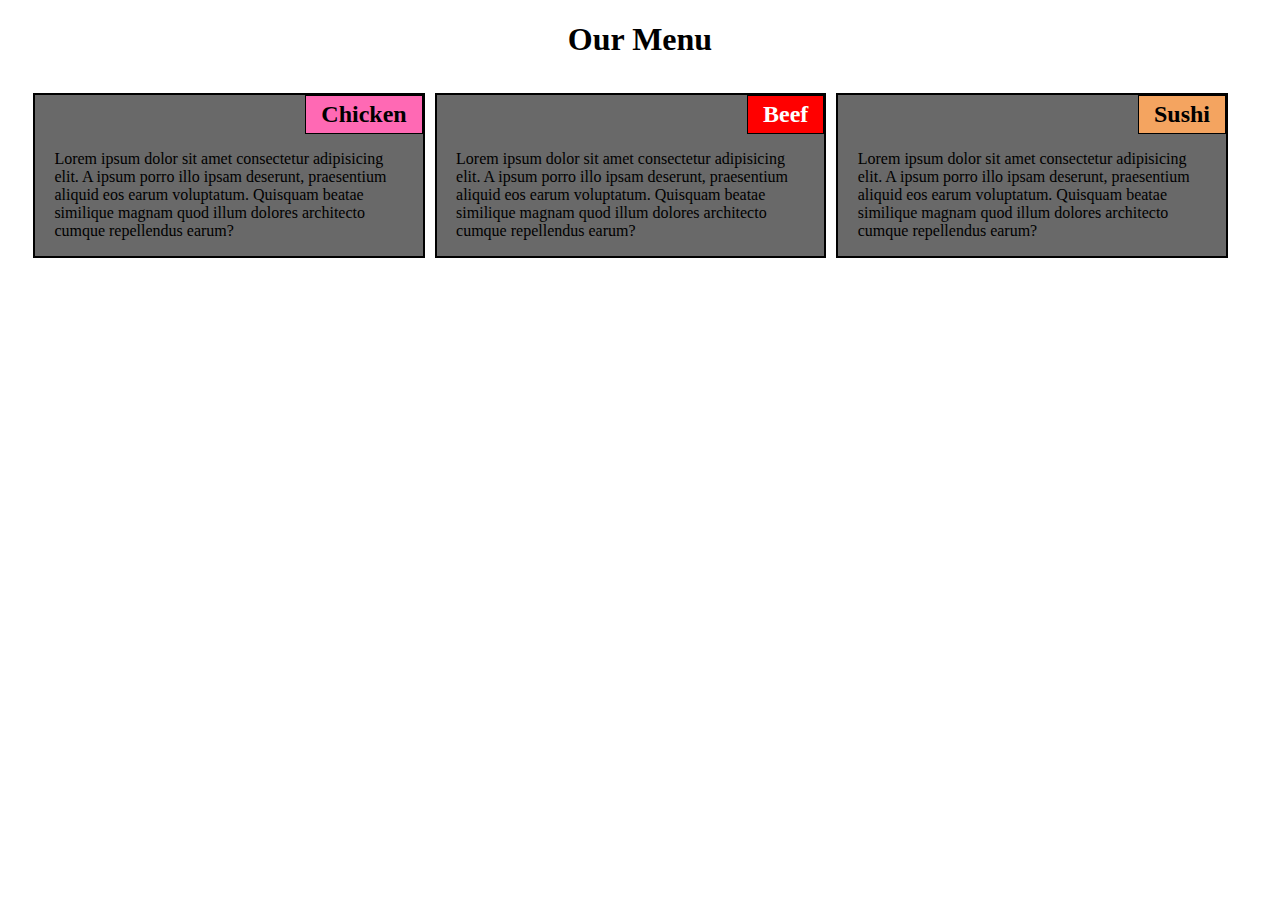
<file: mod2_solution/index.html>
<!DOCTYPE html>
<html>
<head>
<meta charset="utf-8">
<meta name="viewport" content="width=device-width, initial-scale=1">
<link rel="stylesheet" href="css/styles.css">
<title>mode2_solution</title>
</head>
<body>
   <div class="content">
      <h1>Our Menu</h1>
      <div class="row">
         <div class="col-md-4 col-sm-6 col-xs-12">
            <h2 class="chicken">Chicken</h2>
            <div class="description"><p>Lorem ipsum dolor sit amet consectetur adipisicing elit. A ipsum porro illo ipsam deserunt, praesentium aliquid eos earum voluptatum. Quisquam beatae similique magnam quod illum dolores architecto cumque repellendus earum?</p></div>
         </div>
         <div class="col-md-4 col-sm-6 col-xs-12">
            <h2 class="beef">Beef</h2>
            <div class="description"><p>Lorem ipsum dolor sit amet consectetur adipisicing elit. A ipsum porro illo ipsam deserunt, praesentium aliquid eos earum voluptatum. Quisquam beatae similique magnam quod illum dolores architecto cumque repellendus earum?</p></div>
         </div>
         <div class="col-md-4 col-sm-12 col-xs-12">
            <h2 class="sushi">Sushi</h2>
            <div class="description"><p>Lorem ipsum dolor sit amet consectetur adipisicing elit. A ipsum porro illo ipsam deserunt, praesentium aliquid eos earum voluptatum. Quisquam beatae similique magnam quod illum dolores architecto cumque repellendus earum?</p></div>
         </div>
      </div>
   </div>
</body>
</html>
</file>
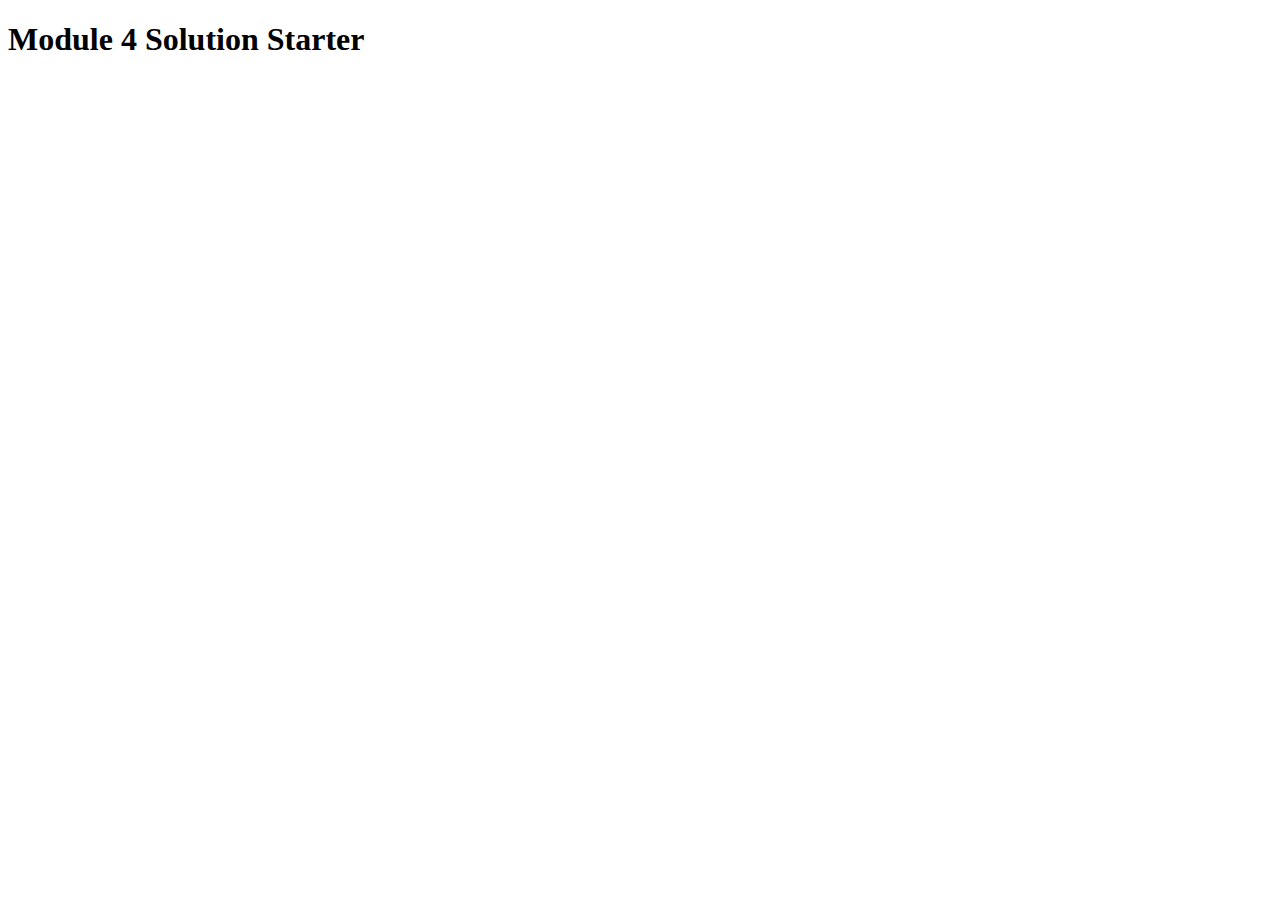
<file: mod4_solution/index.html>
<!DOCTYPE html>
<html>
<head>
  <meta charset="utf-8">
  <title>Module 4 Solution Starter</title>
  <script src="SpeakHello.js"></script>
  <script src="SpeakGoodBye.js"></script>
  <script src="script.js"></script>
</head>
<body>
  <h1>Module 4 Solution Starter</h1>
</body>
</html>
</file>
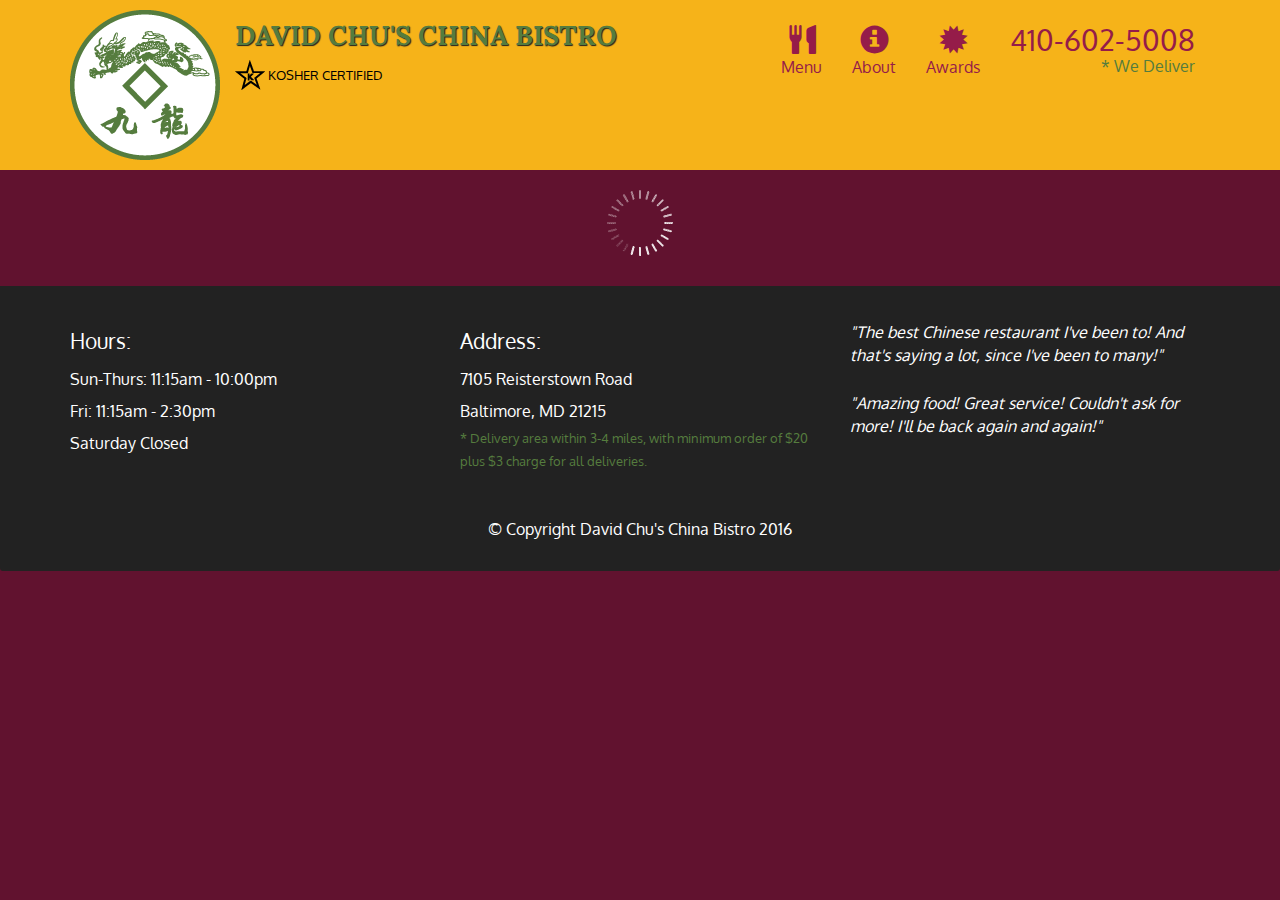
<file: mod5_solution/index.html>
<!doctype html>
<html lang="en">
  <head>
    <meta charset="utf-8">
    <meta http-equiv="X-UA-Compatible" content="IE=edge">
    <meta name="viewport" content="width=device-width, initial-scale=1">
    <title>David Chu's China Bistro</title>
    <link rel="stylesheet" href="css/bootstrap.min.css">
    <link rel="stylesheet" href="css/styles.css">
    <link href='https://fonts.googleapis.com/css?family=Oxygen:400,300,700' rel='stylesheet' type='text/css'>
    <link href='https://fonts.googleapis.com/css?family=Lora' rel='stylesheet' type='text/css'>
  </head>
<body>
  <header>
    <nav id="header-nav" class="navbar navbar-default">
      <div class="container">
        <div class="navbar-header">
          <a href="index.html" class="pull-left visible-md visible-lg">
            <div id="logo-img" alt="Logo image"></div>
          </a>

          <div class="navbar-brand">
            <a href="index.html"><h1>David Chu's China Bistro</h1></a>
            <p>
              <img src="images/star-k-logo.png" alt="Kosher certification">
              <span>Kosher Certified</span>
            </p>
          </div>

          <button id="navbarToggle" type="button" class="navbar-toggle collapsed" data-toggle="collapse" data-target="#collapsable-nav" aria-expanded="false">
            <span class="sr-only">Toggle navigation</span>
            <span class="icon-bar"></span>
            <span class="icon-bar"></span>
            <span class="icon-bar"></span>
          </button>
        </div>
        
        <div id="collapsable-nav" class="collapse navbar-collapse">
           <ul id="nav-list" class="nav navbar-nav navbar-right">
            <li id="navHomeButton" class="visible-xs active">
              <a href="index.html">
                <span class="glyphicon glyphicon-home"></span> Home</a>
            </li>
            <li id="navMenuButton">
              <a href="#" onclick="$dc.loadMenuCategories();">
                <span class="glyphicon glyphicon-cutlery"></span><br class="hidden-xs"> Menu</a>
            </li>
            <li>
              <a href="#">
                <span class="glyphicon glyphicon-info-sign"></span><br class="hidden-xs"> About</a>
            </li>
            <li>
              <a href="#">
                <span class="glyphicon glyphicon-certificate"></span><br class="hidden-xs"> Awards</a>
            </li>
            <li id="phone" class="hidden-xs">
              <a href="tel:410-602-5008">
                <span>410-602-5008</span></a><div>* We Deliver</div>
            </li>
          </ul><!-- #nav-list -->
        </div><!-- .collapse .navbar-collapse -->
      </div><!-- .container -->
    </nav><!-- #header-nav -->
  </header>

  <div id="call-btn" class="visible-xs">
    <a class="btn" href="tel:410-602-5008">
    <span class="glyphicon glyphicon-earphone"></span>
    410-602-5008
    </a>
  </div>
  <div id="xs-deliver" class="text-center visible-xs">* We Deliver</div>

  <div id="main-content" class="container"></div>

  <footer class="panel-footer">
    <div class="container">
      <div class="row">
        <section id="hours" class="col-sm-4">
          <span>Hours:</span><br>
          Sun-Thurs: 11:15am - 10:00pm<br>
          Fri: 11:15am - 2:30pm<br>
          Saturday Closed
          <hr class="visible-xs">
        </section>
        <section id="address" class="col-sm-4">
          <span>Address:</span><br>
          7105 Reisterstown Road<br>
          Baltimore, MD 21215
          <p>* Delivery area within 3-4 miles, with minimum order of $20 plus $3 charge for all deliveries.</p>
          <hr class="visible-xs">
        </section>
        <section id="testimonials" class="col-sm-4">
          <p>"The best Chinese restaurant I've been to! And that's saying a lot, since I've been to many!"</p>
          <p>"Amazing food! Great service! Couldn't ask for more! I'll be back again and again!"</p>
        </section>
      </div>
      <div class="text-center">&copy; Copyright David Chu's China Bistro 2016</div>
    </div>
  </footer>

  <!-- jQuery (Bootstrap JS plugins depend on it) -->
  <script src="js/jquery-2.1.4.min.js"></script>
  <script src="js/bootstrap.min.js"></script>
  <script src="js/ajax-utils.js"></script>
  <script src="js/script.js"></script>
</body>
</html>
</file>
<file: mod2_solution/css/styles.css>
* {
   box-sizing: border-box;
 }
 
 h1{
    margin-bottom: 30px;
    text-align: center;
 }
 
 .row {
    margin: 20px;
 }
 
 .col-md-4 {
    background-color: dimgrey;
    border: 2px solid #000000;
    margin: 5px;
 }
 
 .chicken {
    background-color: hotpink;
 }
 
 h2 {
    margin: auto;
    float: right;
    border: 1px solid #000000;
    padding: 5px 15px;
 }
 
 .description {
    display: inline-block;
 }
 
 p{
    width: 90%;
    margin-left: auto;
    margin-right: auto;
 }
 
 .beef {
    color: #ffffff;
    background-color: red;
 }
 
 .sushi {
    background-color: sandybrown;
 }
 
 
 /********** medium devices **********/
 @media (min-width: 992px) {
    .col-md-4 {
     float: left;
     width: 32%;
   }
   
 } 
 
 /********** small devices **********/
 @media (min-width: 768px) and (max-width: 991px) 
 {
    .col-sm-6, .col-sm-12 {
     float: left; 
   }
    
   .col-sm-6 {
     width: 48.6%;
   }
   
   .col-sm-12 {
     width: 100%;
   } 
 }
 /********** mobile devices **********/
 @media (max-width: 767px) 
 {
    .col-xs-12 {
     float: left; 
   }
    
   .col-xs-12{
      width: 100%;
   }
 }
</file>
<file: mod5_solution/css/styles.css>
body {
  font-size: 16px;
  color: #fff;
  background-color: #61122f;
  font-family: 'Oxygen', sans-serif;
}

/** HEADER **/
#header-nav {
  background-color: #f6b319;
  border-radius: 0;
  border: 0;
}

#logo-img {
  background: url('../images/restaurant-logo_large.png') no-repeat;
  width: 150px;
  height: 150px;
  margin: 10px 15px 10px 0;
}

.navbar-brand {
  padding-top: 25px;
}
.navbar-brand h1 { /* Restaurant name */
  font-family: 'Lora', serif;
  color: #557c3e;
  font-size: 1.5em;
  text-transform: uppercase;
  font-weight: bold;
  text-shadow: 1px 1px 1px #222;
  margin-top: 0;
  margin-bottom: 0;
  line-height: .75;
}
.navbar-brand a:hover, .navbar-brand a:focus {
  text-decoration: none;
}
.navbar-brand p { /* Kosher cert */
  color: #000;
  text-transform: uppercase;
  font-size: .7em;
  margin-top: 15px;
}
.navbar-brand p span { /* Star-K */
  vertical-align: middle;
}

#nav-list {
  margin-top: 10px;
}
#nav-list a {
  color: #951C49;
  text-align: center;
}
#nav-list a:hover {
  background: #E7E7E7;
}
#nav-list a span {
  font-size: 1.8em;
}

#phone {
  margin-top: 5px;
}
#phone a { /* Phone number */
  text-align: right;
  padding-bottom: 0;
}
#phone div { /* We Deliver */
  color: #557c3e;
  text-align: right;
  padding-right: 15px;
}

.navbar-header button.navbar-toggle, .navbar-header .icon-bar {
  border: 1px solid #61122f;
}
.navbar-header button.navbar-toggle {
  clear: both;
  margin-top: -30px;
}
/* END HEADER */

/* FOOTER */
.panel-footer {
  margin-top: 30px;
  padding-top: 35px;
  padding-bottom: 30px;
  background-color: #222;
  border-top: 0;
}
.panel-footer div.row {
  margin-bottom: 35px;
}
#hours, #address {
  line-height: 2;
}
#hours > span, #address > span {
  font-size: 1.3em;
}
#address p {
  color: #557c3e;
  font-size: .8em;
  line-height: 1.8;
}
#testimonials {
  font-style: italic;
}
#testimonials p:nth-child(2) {
  margin-top: 25px;
}
/* END FOOTER */



/* HOME PAGE */
.container .jumbotron {
  box-shadow: 0 0 50px #3F0C1F;
  border: 2px solid #3F0C1F;
}

#menu-tile, #specials-tile, #map-tile {
  height: 250px;
  width: 100%;
  margin-bottom: 15px;
  position: relative;
  border: 2px solid #3F0C1F;
  overflow: hidden;
}
#menu-tile:hover, #specials-tile:hover, #map-tile:hover {
  box-shadow: 0 1px 5px 1px #cccccc;
}
#menu-tile {
  background: url('../images/menu-tile.jpg') no-repeat;
  background-position: center;
}
#specials-tile {
  background: url('../images/specials-tile.jpg') no-repeat;
  background-position: center;
}
#menu-tile span, #specials-tile span, #map-tile span {
  position: absolute;
  bottom: 0;
  right: 0;
  width: 100%;
  text-align: center;
  font-size: 1.6em;
  text-transform: uppercase;
  background-color: #000;
  color: #fff;
  opacity: .8;
}
/* END HOME PAGE */

/* MENU CATEGORIES PAGE */
.category-tile { 
  position: relative;
  border: 2px solid #3F0C1F;
  overflow: hidden;
  width: 200px;
  height: 200px;
  margin: 0 auto 15px;
}
.category-tile span {
  position: absolute;
  bottom: 0;
  right: 0;
  width: 100%;
  text-align: center;
  font-size: 1.2em;
  text-transform: uppercase;
  background-color: #000;
  color: #fff;
  opacity: .8;
}
.category-tile:hover {
  box-shadow: 0 1px 5px 1px #cccccc;
}

#menu-categories-title + div {
  margin-bottom: 50px;
}
/* END MENU CATEGORIES PAGE */

/* SINGLE CATEGORY PAGE */
.menu-item-tile {
  margin-bottom: 25px;
}
.menu-item-tile hr {
  width: 80%;
}
.menu-item-tile .menu-item-price {
  font-size: 1.1em;
  text-align: right;
  margin-top: -15px;
  margin-right: -15px;
}
.menu-item-tile .menu-item-price span {
  font-size: .6em;
}
.menu-item-photo {
  position: relative;
  border: 2px solid #3F0C1F; 
  overflow: hidden;
  padding: 0;
  margin-right: -15px;
  margin-left: auto;
  margin-bottom: 20px;
  max-width: 250px;
}
.menu-item-photo div {
  position: absolute;
  bottom: 0;
  right: 0;
  width: 80px;
  background-color: #557c3e;
  text-align: center;
}
.menu-item-description {
  padding-right: 30px;
}
h3.menu-item-title {
  margin: 0 0 10px;
}
.menu-item-details {
  font-size: .9em;
  font-style: italic;
}
/* END SINGLE CATEGORY PAGE */


/********** Large devices only **********/
@media (min-width: 1200px) {
  .container .jumbotron {
    background: url('../images/jumbotron_1200.jpg') no-repeat;
    height: 675px;
  }
}

/********** Medium devices only **********/
@media (min-width: 992px) and (max-width: 1199px) {
  /* Header */
  #logo-img {
    background: url('../images/restaurant-logo_medium.png') no-repeat;
    width: 100px;
    height: 100px;
    margin: 5px 5px 5px 0;
  }
  /* End Header */

  /* Home Page */
  .container .jumbotron {
    background: url('../images/jumbotron_992.jpg') no-repeat;
    height: 558px;
  }
  /* End Home Page */
}

/********** Small devices only **********/
@media (min-width: 768px) and (max-width: 991px) {
  /* Home Page */
  .container .jumbotron {
    background: url('../images/jumbotron_768.jpg') no-repeat;
    height: 432px;
  }
  /* End Home Page */
}

/********** Extra small devices only **********/
@media (max-width: 767px) {
  /* Header */
  .navbar-brand {
    padding-top: 10px;
    height: 80px;
  }
  .navbar-brand h1 { /* Restaurant name */
    padding-top: 10px;
    font-size: 5vw; /* 1vw = 1% of viewport width */
  }
  .navbar-brand p { /* Kosher cert */
    font-size: .6em;
    margin-top: 12px;
  }
  .navbar-brand p img { /* Star-K */
    height: 20px;
  }

  #collapsable-nav a { /* Collapsed nav menu text */
    font-size: 1.2em;
  }
  #collapsable-nav a span { /* Collapsed nav menu glyph */
    font-size: 1em;
    margin-right: 5px;
  }

  #call-btn > a {
    font-size: 1.5em;
    display: block;
    margin: 0 20px;
    padding: 10px;
    border: 2px solid #fff;
    background-color: #f6b319;
    color: #951c49;
  }
  #xs-deliver {
    margin-top: 5px;
    font-size: .7em;
    letter-spacing: .1em;
    text-transform: uppercase;
  }
  /* End Header */

  /* Footer */
  .panel-footer section {
    margin-bottom: 30px;
    text-align: center;
  }
  .panel-footer section:nth-child(3) {
    margin-bottom: 0; /* margin already exists on the whole row */
  }
  .panel-footer section hr {
    width: 50%;
  }
  /* End Footer */

  /* Home Page */
  .container .jumbotron {
    margin-top: 30px;
    padding: 0;
  }
  #menu-tile, #specials-tile {
    width: 360px;
    margin: 0 auto 15px;
  }

  .menu-item-photo {
    margin-right: auto;
  }
  .menu-item-tile .menu-item-price {
    text-align: center;
  }
  .menu-item-description {
    text-align: center;;
  }
}


/********** Super extra small devices Only :-) (e.g., iPhone 4) **********/
@media (max-width: 479px) {
  /* Header */
  .navbar-brand h1 { /* Restaurant name */
    padding-top: 5px;
    font-size: 6vw;
  }
  /* End Header */
  
  /* Home page */
  #menu-tile, #specials-tile {
    width: 280px;
    margin: 0 auto 15px;
  }

  .col-xxs-12 {
    position: relative;
    min-height: 1px;
    padding-right: 15px;
    padding-left: 15px;
    float: left;
    width: 100%;
  }
}
</file>
